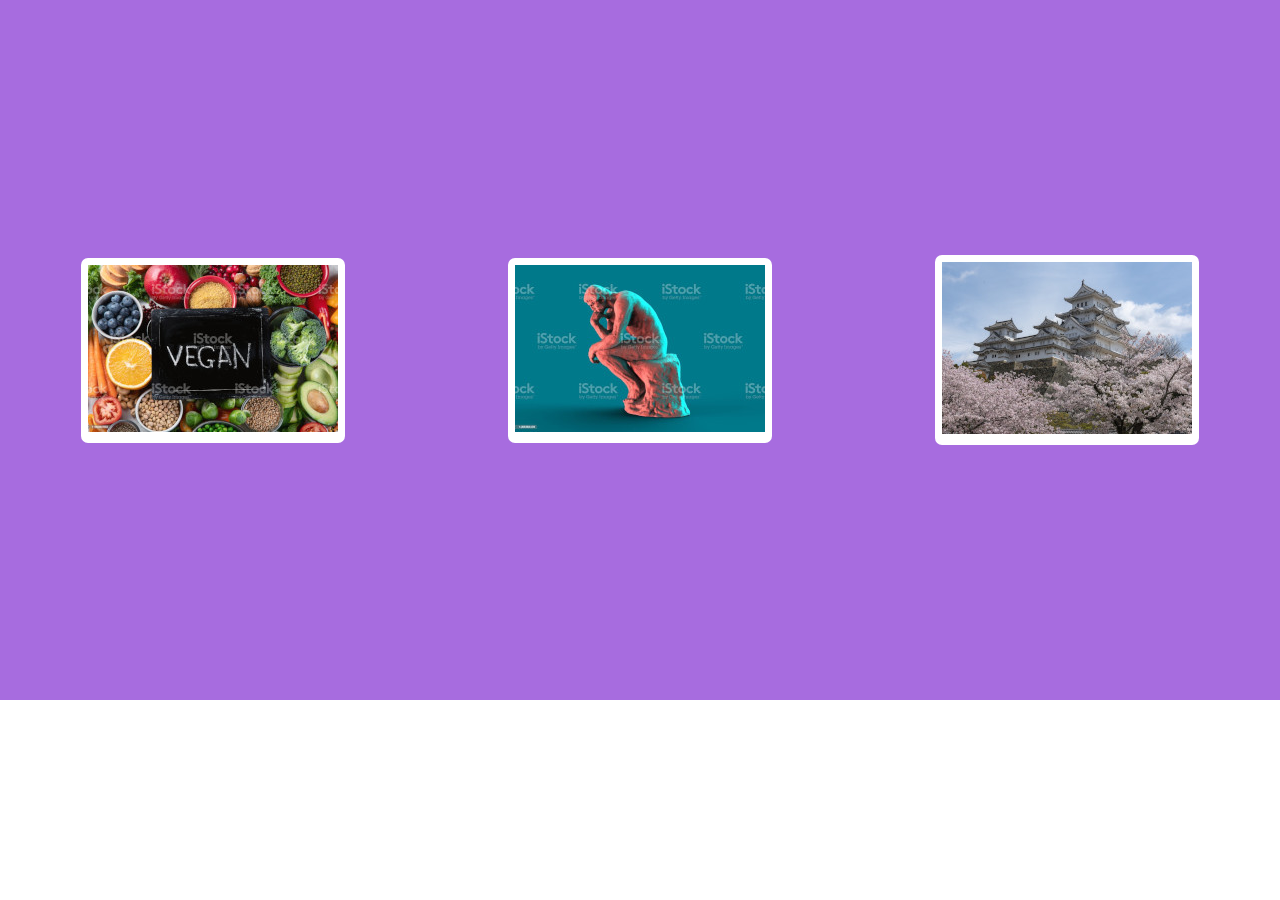
<file: index.html>
<!DOCTYPE html>
<html lang="en">
<head>
    <meta charset="UTF-8">
    <meta name="viewport" content="width=device-width, initial-scale=1.0">
    <title>Document</title>
    <link rel="stylesheet" href="style.css">
</head>
<body>
    
       
        <div class="container">
             
            <div class="elemento">    
            <a href="vegan.html"><img src="vegan250.jpg" alt=""></a>
           
            </div>

            <div class="elemento">
            <a href="filosofia.html"><img src="filosofia250.jpg" alt=""></a>
           
            </div>

            <div class="elemento">
                <a href="japao.html"><img src="japão250.jpg" alt=""></a>
            </div>


        </div>
   
</body>

</html>
</file>
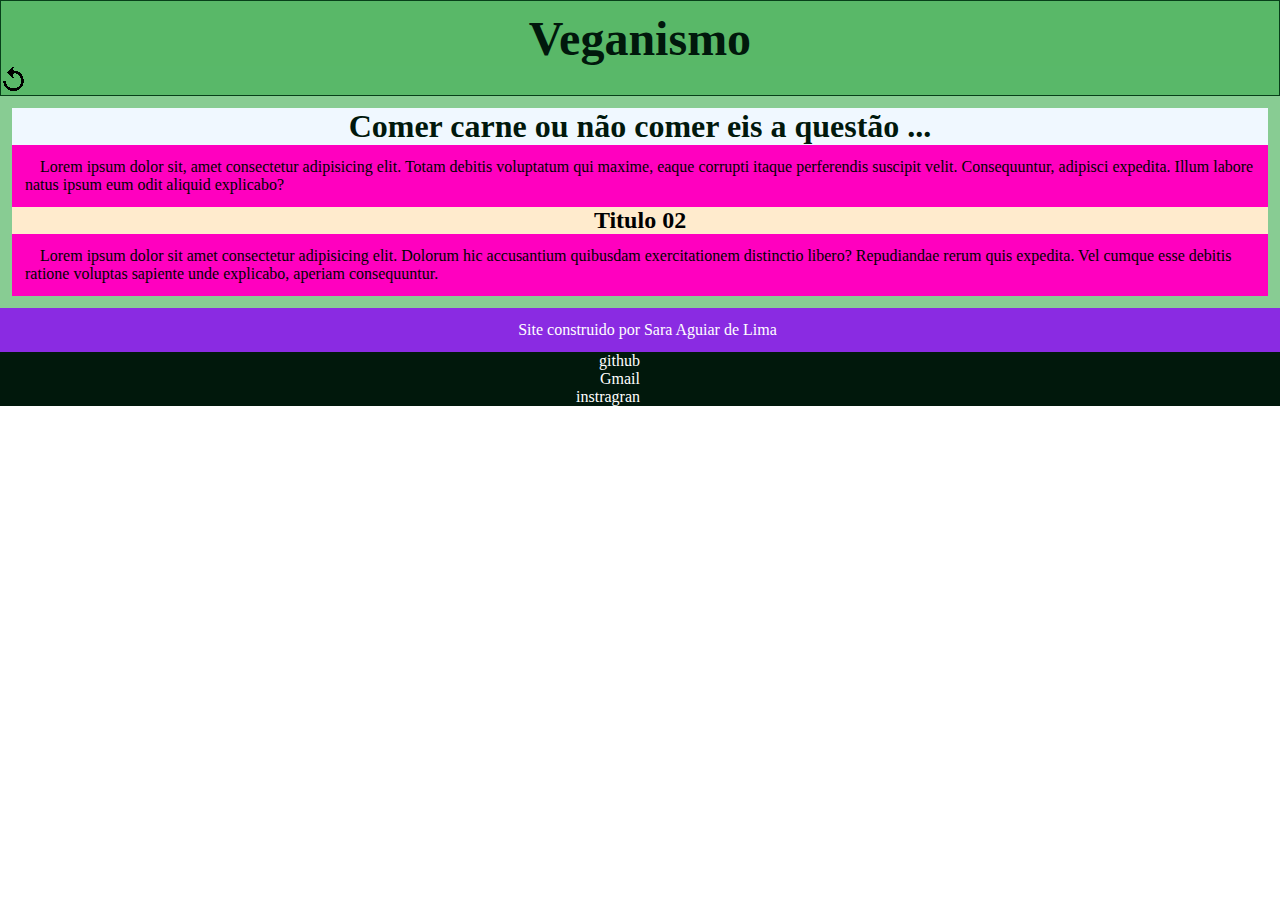
<file: vegan.html>
<!DOCTYPE html>
<html lang="pt-br">
<head>
    <meta charset="UTF-8">
    <meta name="viewport" content="width=device-width, initial-scale=1.0">
    <title>Document</title>
    <link rel="stylesheet" href="style.css">
</head>
<body>
    <header class="vegan">
        <h1 class="vegan" >Veganismo</h1>
        <nav class="vegan">
            <a href="index.html"><img src="botao-desfazer-25.png" alt="Icone de voltar "></a>
        </nav>
    </header>
    <main class="vegan">
        <section class="vegan">
            <h1 class="vegan">Comer carne ou não comer eis a questão ...</h1>
            <p class="vegan">Lorem ipsum dolor sit, amet consectetur adipisicing elit. Totam debitis voluptatum qui maxime, eaque corrupti itaque perferendis suscipit velit. Consequuntur, adipisci expedita. Illum labore natus ipsum eum odit aliquid explicabo?
            </p>
            <article class="vegan">
             <h2 class="vegan">Titulo 02</h2>
             <p class="vegan">Lorem ipsum dolor sit amet consectetur adipisicing elit. Dolorum hic accusantium quibusdam exercitationem distinctio libero? Repudiandae rerum quis expedita. Vel cumque esse debitis ratione voluptas sapiente unde explicabo, aperiam consequuntur.</p>
            </article>
        
        </section>
 </main>
 <footer class="vegan">
    <p class="vegan">Site construido por Sara Aguiar de Lima</p>
    <ul class="vegan">
        <li class="vegan"><a href="#"></a>github</li>
        <li class="vegan"><a href="#"></a>Gmail</li>
        <li class="vegan"><a href="#"></a>instragran</li>
    </ul>
 </footer>
</body>
</html>
</file>
<file: style.css>
@charset "UTF-8";


*{
    padding: 0px;
    margin: 0px;
}
header.vegan {
    background-color: rgb(89, 184, 105);
    color: white;
    border: 1px solid rgb(7, 63, 25);
}
main.vegan{
    background-color: rgba(89, 184, 105, 0.719) ;
    padding: 12px;
}
header h1.vegan{
    padding-top: 10px;
    background-color:rgba(89, 184, 105, 0.719) ;
    font-size: 3em;
 
}
nav.vegan{
    background-color:  rgb(89, 184, 105);
    width: 25px;
    
}
h1.vegan{
    text-align: center;
    background-color: aliceblue;
    color: rgb(1, 24, 12);
}
h2.vegan{
     text-align:center;
     border: 3px;
     background-color: blanchedalmond;

    
}
p.vegan{
    text-indent: 15px;
    padding: 13px;
    background-color: rgb(255, 0, 191);
}
footer.vegan{
    background-color: rgb(1, 24, 12);
    color: white;
    text-align: center;
}
footer p.vegan{
    background-color: blueviolet;
}
footer ul.vegan{
    text-align: right;
    padding-right: 50%;
}

.container{
    height: 700px;
    background-color: rgb(167, 108, 223);
    display: flex;
    flex-direction: row;/* column=colunas e row=linha(é o padrão)*/
    flex-wrap: wrap;/* nowrap=(é o padrão)vai agrupando as imagens  e wrap= vai quebrar a img de acordo com o tamanho que determinei para ela*/
    justify-content: center; /*SPACE-BETWEEN=maior espaçamento entre as imgs- o SPACE-EVENLY= da um espaço igual para todas as imgs -SPACE-AROUND=no começo e no fim o espaço são iguais,que é metade do valor do espaço entre as imgs --- FLEX-END= alinha a imagem a esqueda da tela*/;
    justify-content: space-around;
    align-items: center;
}
.elemento{
    background-color: white;
    padding: 7px;
    border-radius: 7px;
}
</file>
